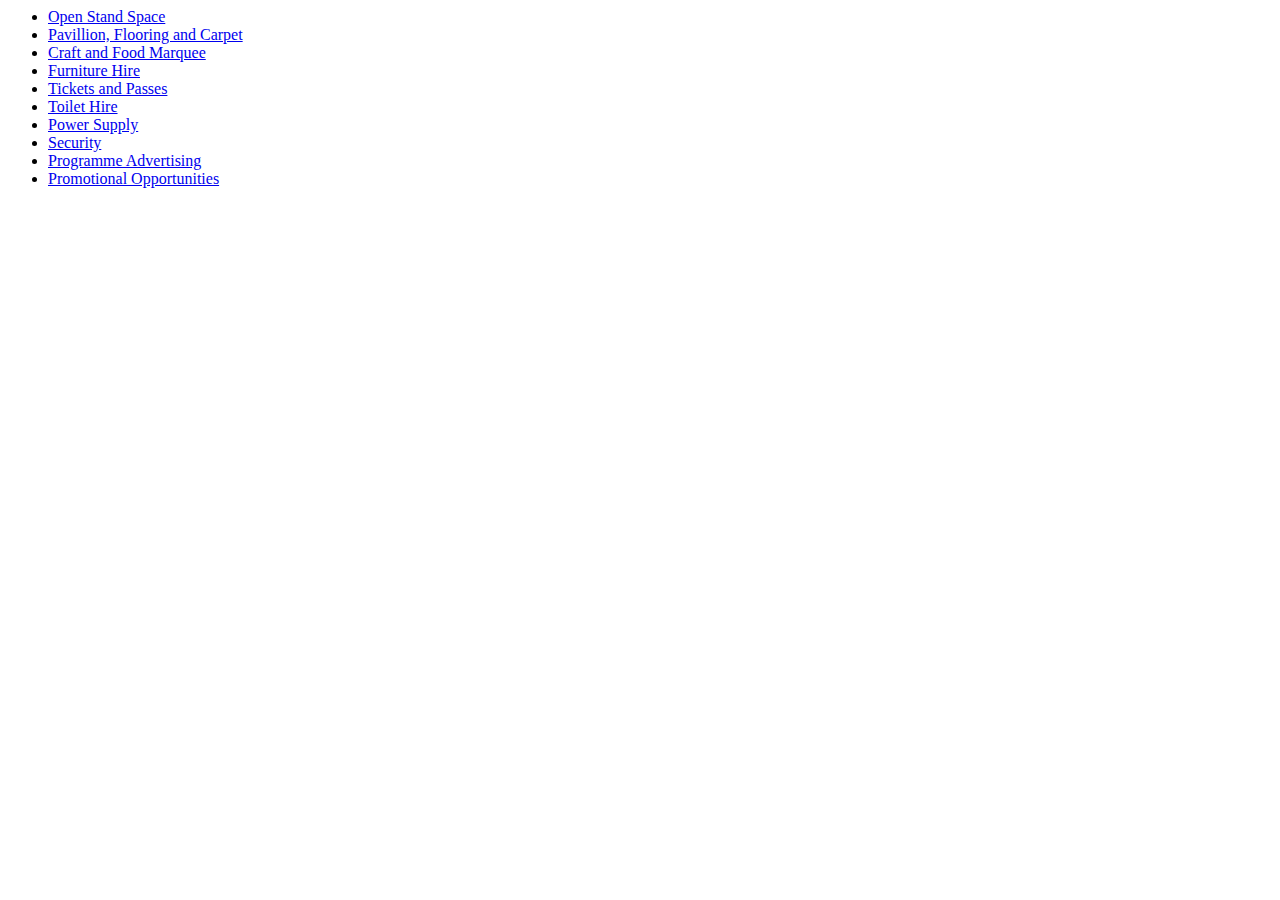
<file: Joomla_15/site/index.html>
<html>
    <body bgcolor="#FFFFFF">
	<ul class="category_tree">
	    <li class=" item level-2">
		<a title="Open Stand Space" href="/exhibition-space?page=shop.browse&amp;category_id=3">Open Stand Space</a>
	    </li>
	    <li class=" item level-2"> <a title="Pavillion, Flooring and Carpet" href="/exhibition-space?page=shop.browse&amp;category_id=16">Pavillion, Flooring and Carpet</a>
	    </li>
	    <li class=" item level-2"> <a title="Craft and Food Marquee" href="/exhibition-space?page=shop.browse&amp;category_id=17">Craft and Food Marquee</a>
	    </li>
	    <li class=" item level-2"> <a title="Furniture Hire" href="/exhibition-space?page=shop.browse&amp;category_id=12">Furniture Hire</a>
	    </li>
	    <li class=" item level-2"> <a title="Tickets and Passes" href="/exhibition-space?page=shop.browse&amp;category_id=13">Tickets and Passes</a>
	    </li>
	    <li class=" item level-2"> <a title="Toilet Hire" href="/exhibition-space?page=shop.browse&amp;category_id=18">Toilet Hire</a>
	    </li>
	    <li class=" item level-2"> <a title="Power Supply" href="/exhibition-space?page=shop.browse&amp;category_id=11">Power Supply</a>
	    </li>
	    <li class=" item level-2"> <a title="Security" href="/exhibition-space?page=shop.browse&amp;category_id=10">Security</a>
	    </li>
	    <li class=" item level-2"> <a title="Programme Advertising" href="/exhibition-space?page=shop.browse&amp;category_id=14">Programme Advertising</a>
	    </li>
	    <li class=" item level-2"> <a title="Promotional Opportunities" href="/exhibition-space?page=shop.browse&amp;category_id=15">Promotional Opportunities</a>
	    </li>
	</ul> </li> </ul> </li> </ul>
</body>
</html>
</file>
